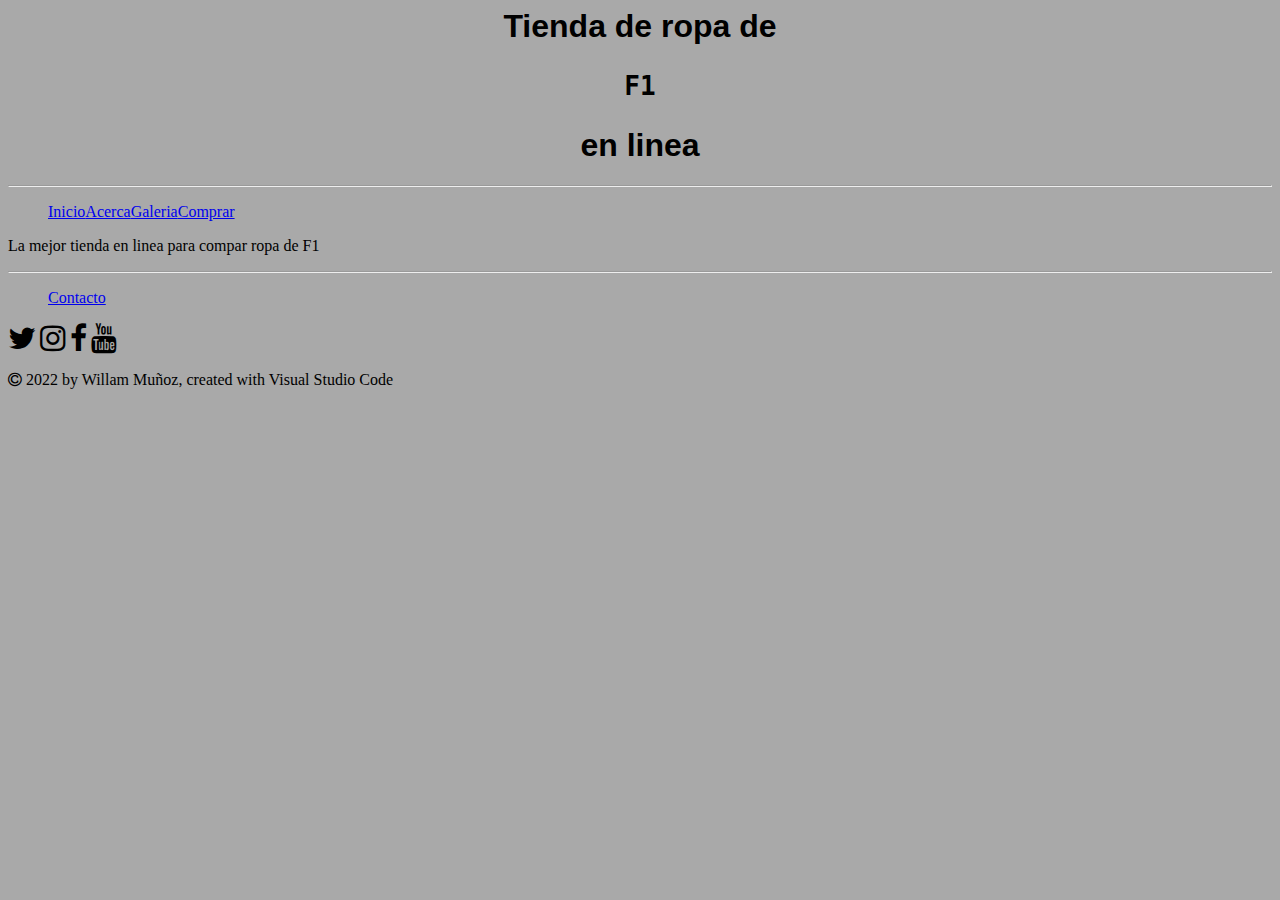
<file: HTML/index.html>
<html>
    <head>
        <title>Clothes shop</title>
        <link rel="stylesheet" href="../CSS/index.css">
        <link rel="stylesheet" href="https://cdnjs.cloudflare.com/ajax/libs/font-awesome/4.7.0/css/font-awesome.min.css">
        <link rel="icon"href="../IMG/icono.png">
    </head>
    <body>
        <h1>Tienda de ropa de <pre>F1</pre> en linea</h1>
        <hr>
        <ul>
            <li><a href="./index.html">Inicio</a></li>
            <li><a href="./about.html">Acerca</a></li>
            <li><a href="./gallery.html">Galeria</a></li>
            <li><a href="./buy.html">Comprar</a></li>
        </ul>
        <p>La mejor tienda en linea para compar ropa de F1</p>

        <hr>
        <footer>
            <ul>
                <li><a href="./contact.html">Contacto</a></li>   
            </ul>
            <i class="fa fa-twitter" style="font-size:30px;" aria-hidden="true"></i>
            <i class="fa fa-instagram" style="font-size: 30px;" aria-hidden="true"></i>
            <i class="fa fa-facebook" style="font-size:30px;" aria-hidden="true"></i>
            <i class="fa fa-youtube" style="font-size:30px;" aria-hidden="true"></i>
                    <br><br>
            <i class="fa fa-copyright" aria-hidden="true"></i> 2022 by Willam Muñoz, created with Visual Studio Code
            

        </footer>
    </body>
</html>
</file>
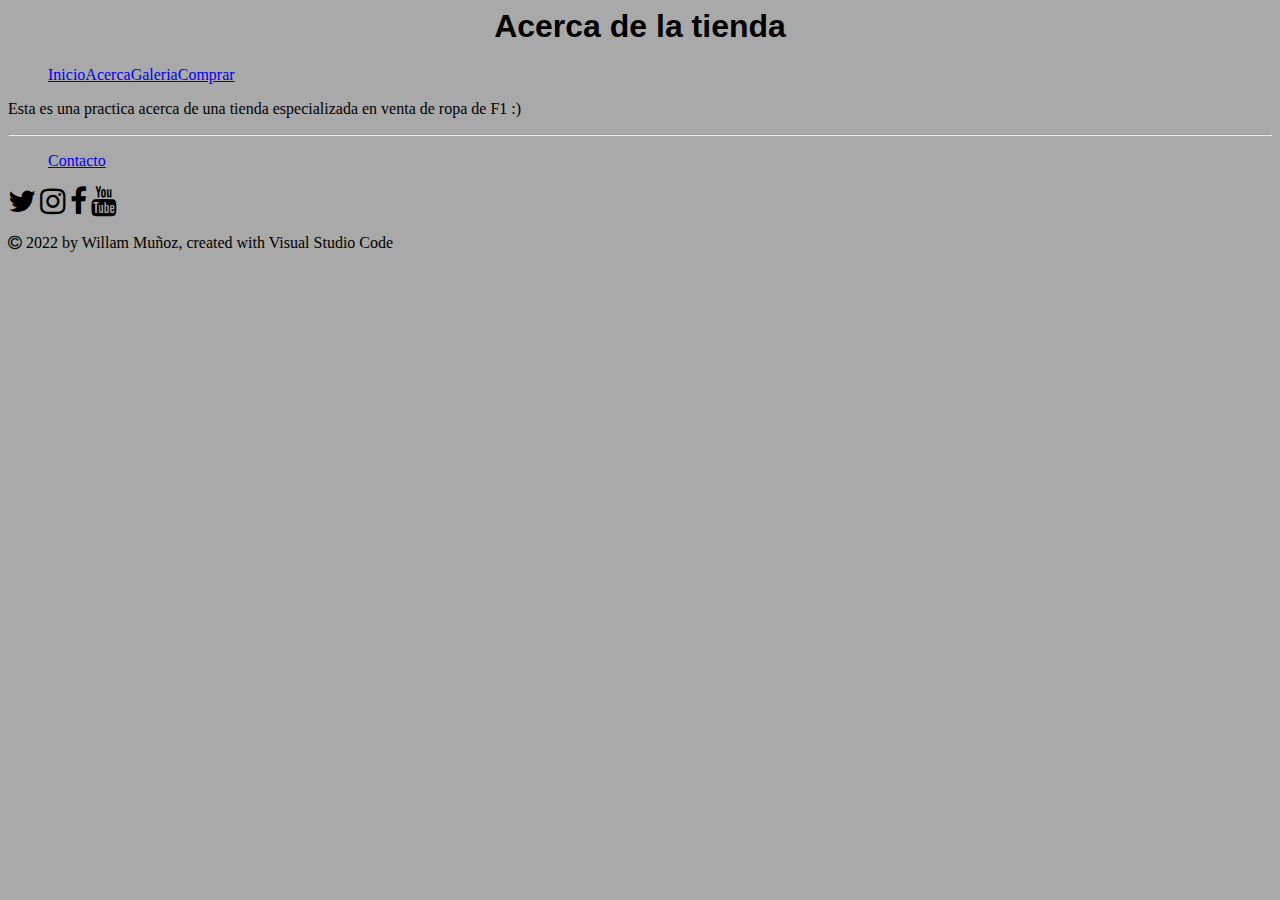
<file: HTML/about.html>
<html>
    <head>
        <title>Clothes Shop</title>
        <link rel="stylesheet" href="../CSS/about.css">
        <link rel="stylesheet" href="https://cdnjs.cloudflare.com/ajax/libs/font-awesome/4.7.0/css/font-awesome.min.css">
        <link rel="icon"href="../IMG/icono.png">   
    </head>
    <body>
        <h1>Acerca de la tienda</h1>
        <ul>
            <li><a href="./index.html">Inicio</a></li>
            <li><a href="./about.html">Acerca</a></li>
            <li><a href="./gallery.html">Galeria</a></li>
            <li><a href="./buy.html">Comprar</a></li>
        </ul>
        <p>Esta es una practica acerca de una tienda especializada en venta de ropa de F1 :)</p>
        <hr>
        <footer>
            <ul>
                <li><a href="./contact.html">Contacto</a></li>   
            </ul>
            <i class="fa fa-twitter" style="font-size:30px;" aria-hidden="true"></i>
            <i class="fa fa-instagram" style="font-size: 30px;" aria-hidden="true"></i>
            <i class="fa fa-facebook" style="font-size:30px;" aria-hidden="true"></i>
            <i class="fa fa-youtube" style="font-size:30px;" aria-hidden="true"></i>
            <br><br>
            <i class="fa fa-copyright" aria-hidden="true"></i> 2022 by Willam Muñoz, created with Visual Studio Code

        </footer>
    </body>
</html>
</file>
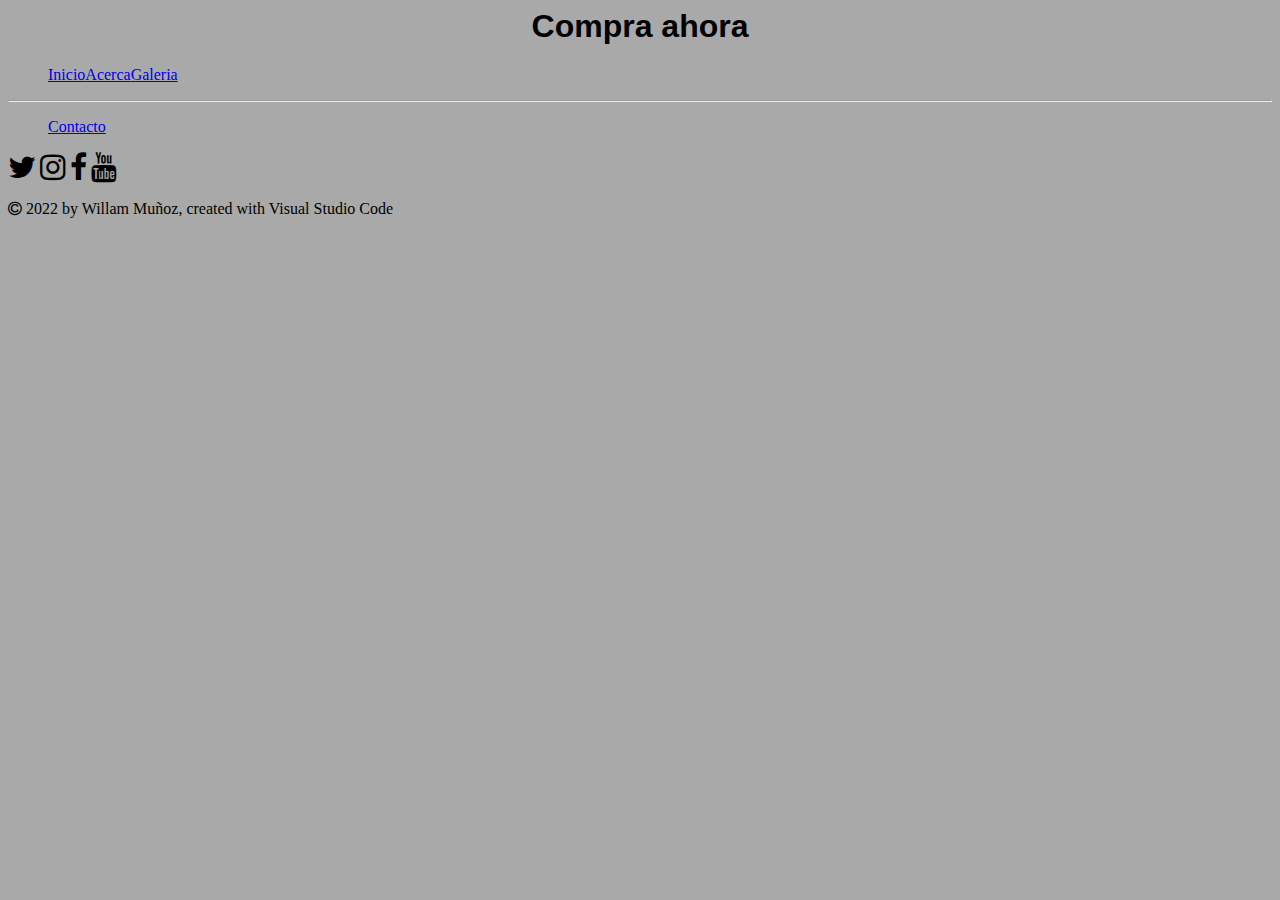
<file: HTML/buy.html>
<html>
    <head>
        <title>Clothes Shope</title>
        <link rel="stylesheet" href="../CSS/buy.css">
        <link rel="stylesheet" href="https://cdnjs.cloudflare.com/ajax/libs/font-awesome/4.7.0/css/font-awesome.min.css">
        <link rel="icon"href="../IMG/icono.png">
    </head>
    <body>
        <h1>Compra ahora</h1>
        <ul>
            <li><a href="./index.html">Inicio</a></li>
            <li><a href="./about.html">Acerca</a></li>
            <li><a href="./gallery.html">Galeria</a></li>
        </ul>
        <hr>
        <footer>
            <ul>
                <li><a href="./contact.html">Contacto</a></li>   
            </ul>
            <i class="fa fa-twitter" style="font-size:30px;" aria-hidden="true"></i>
            <i class="fa fa-instagram" style="font-size: 30px;" aria-hidden="true"></i>
            <i class="fa fa-facebook" style="font-size:30px;" aria-hidden="true"></i>
            <i class="fa fa-youtube" style="font-size:30px;" aria-hidden="true"></i>
            <br><br>
            <i class="fa fa-copyright" aria-hidden="true"></i> 2022 by Willam Muñoz, created with Visual Studio Code

        </footer>
    </body>

</html>
</file>
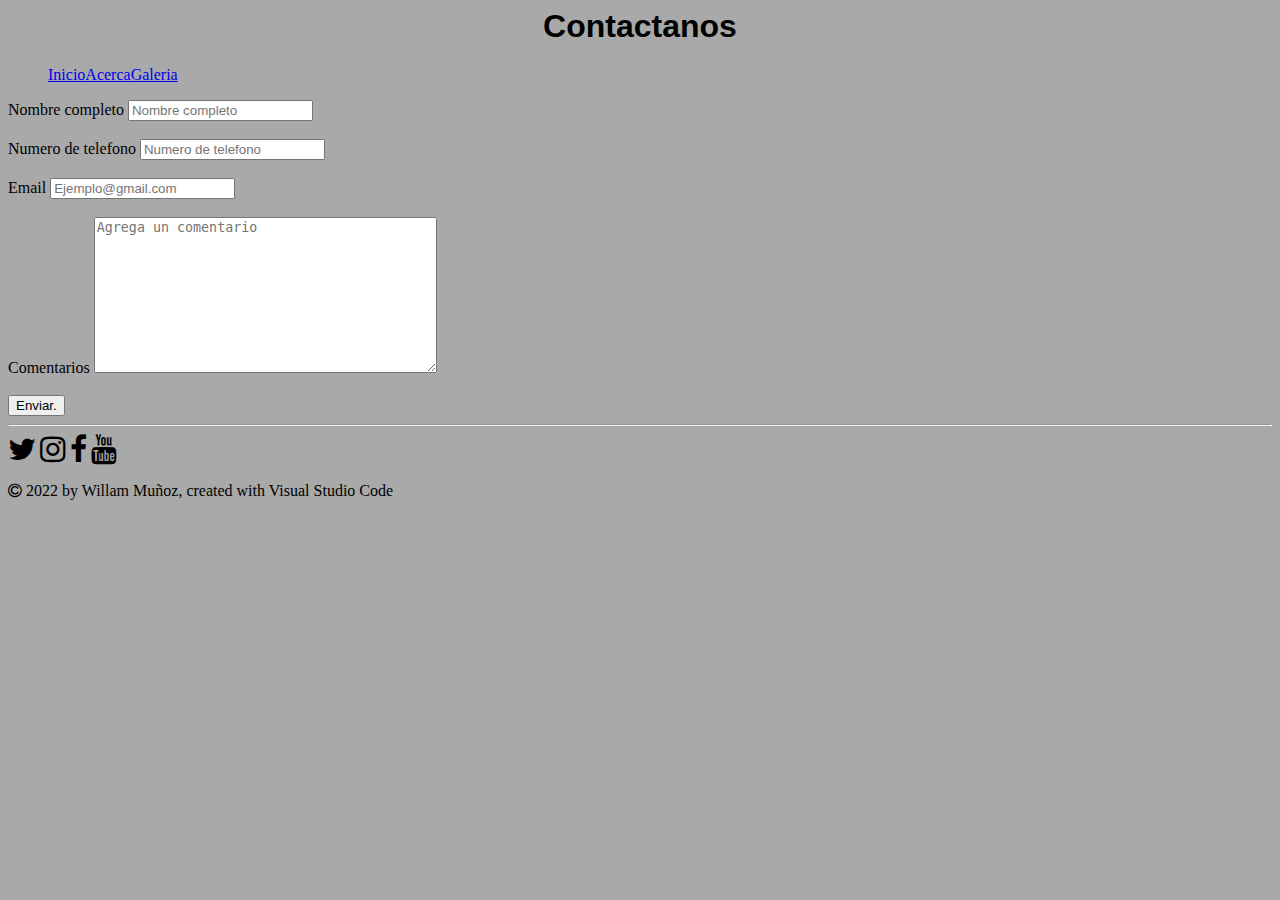
<file: HTML/contact.html>
<html>
    <head>
        <title>Clothes Shop</title>
        <link rel="stylesheet" href="../CSS/contact.css">
        <link rel="stylesheet" href="https://cdnjs.cloudflare.com/ajax/libs/font-awesome/4.7.0/css/font-awesome.min.css">
        <link rel="icon"href="../IMG/icono.png">
    </head>
    <body>
        <h1>Contactanos</h1>
        <ul>
            <li><a href="./index.html">Inicio</a></li>
            <li><a href="./about.html">Acerca</a></li>
            <li><a href="./gallery.html">Galeria</a></li>
        </ul>
        <form>
            <label>Nombre completo</label>
            <input type="text" placeholder="Nombre completo" required>
            <br><br>
            <label>Numero de telefono</label>
            <input type="number" placeholder="Numero de telefono" required>
            <br><br>
            <label>Email</label>
            <input type="email" placeholder="Ejemplo@gmail.com" required>
            <br><br>
            <labe>Comentarios</label>
            <textarea cols="40" rows="10" placeholder="Agrega un comentario" required></textarea>
            <br><br>
            <input type="submit" value="Enviar.">


        </form>
        <hr>
        <footer>
            <i class="fa fa-twitter" style="font-size:30px;" aria-hidden="true"></i>
            <i class="fa fa-instagram" style="font-size: 30px;" aria-hidden="true"></i>
            <i class="fa fa-facebook" style="font-size:30px;" aria-hidden="true"></i>
            <i class="fa fa-youtube" style="font-size:30px;" aria-hidden="true"></i>
            <br><br>
            <i class="fa fa-copyright" aria-hidden="true"></i> 2022 by Willam Muñoz, created with Visual Studio Code
        </footer>
    </body>
</html>
</file>
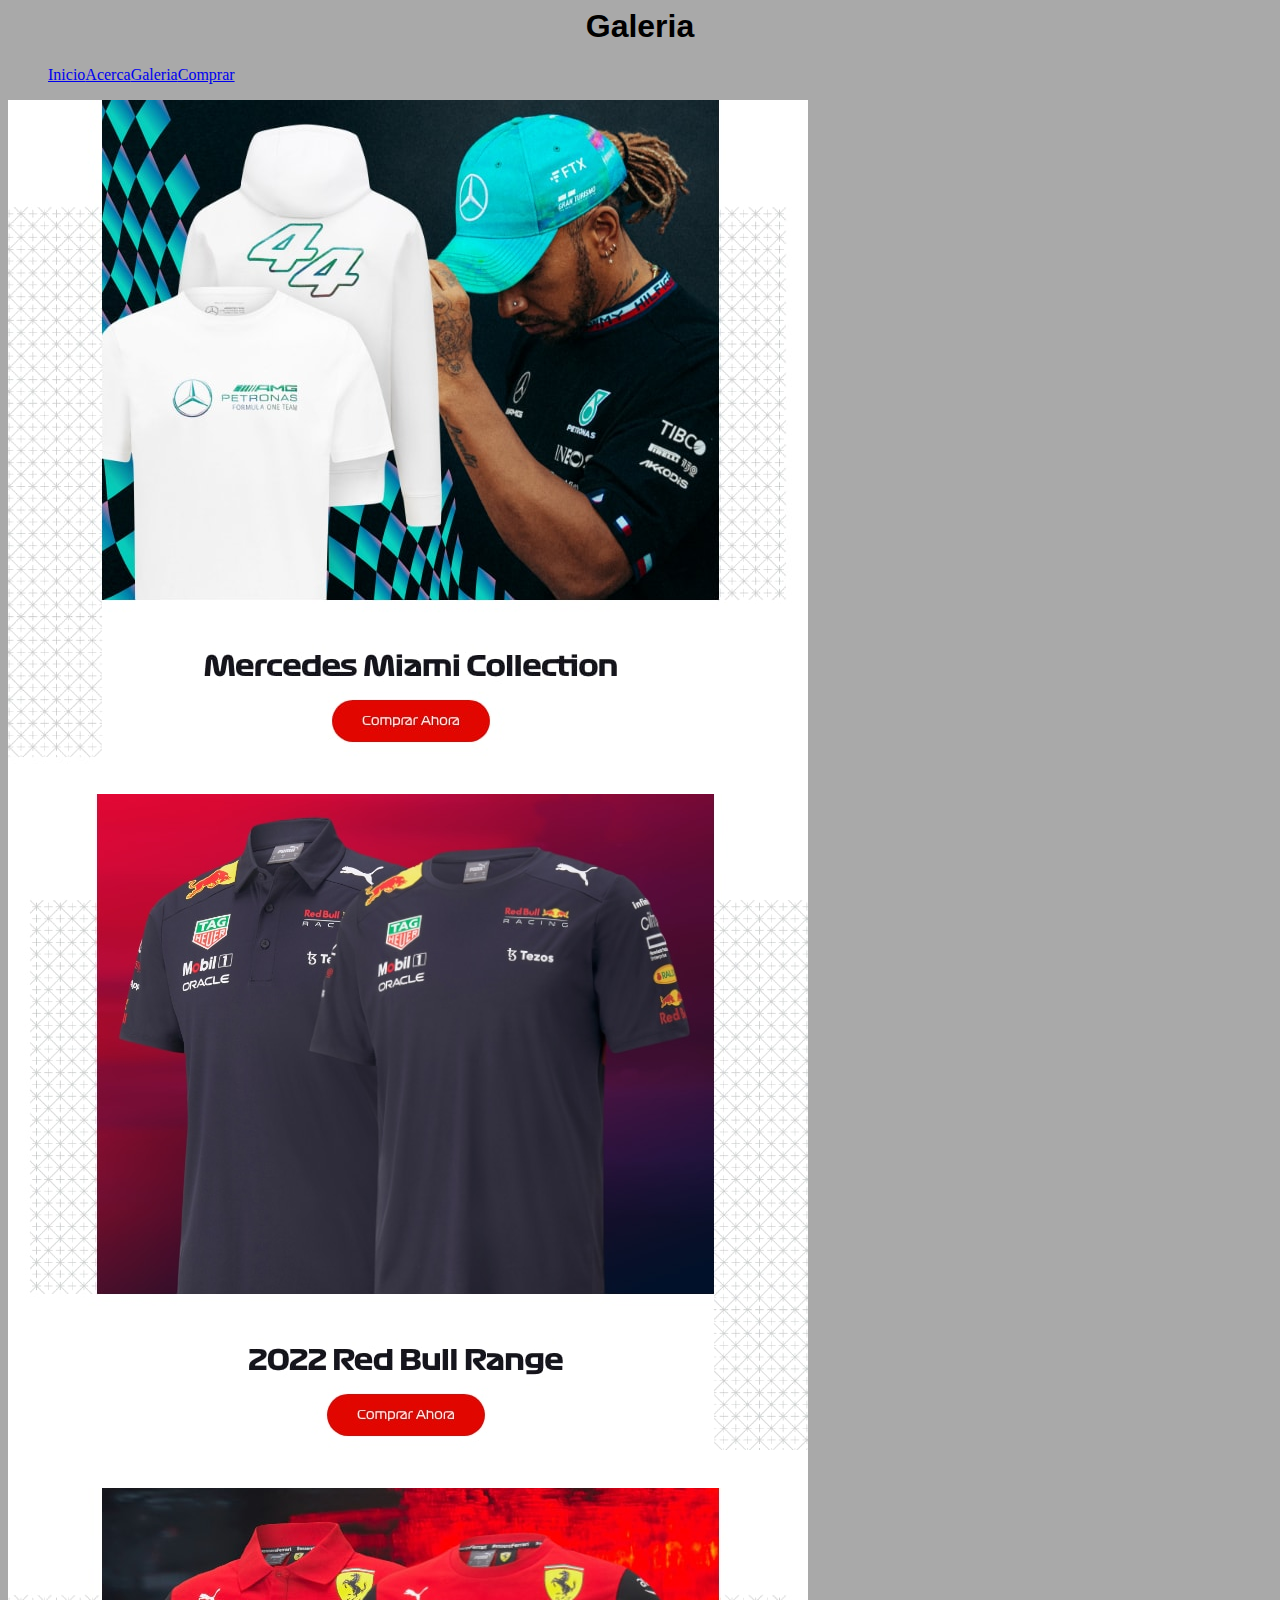
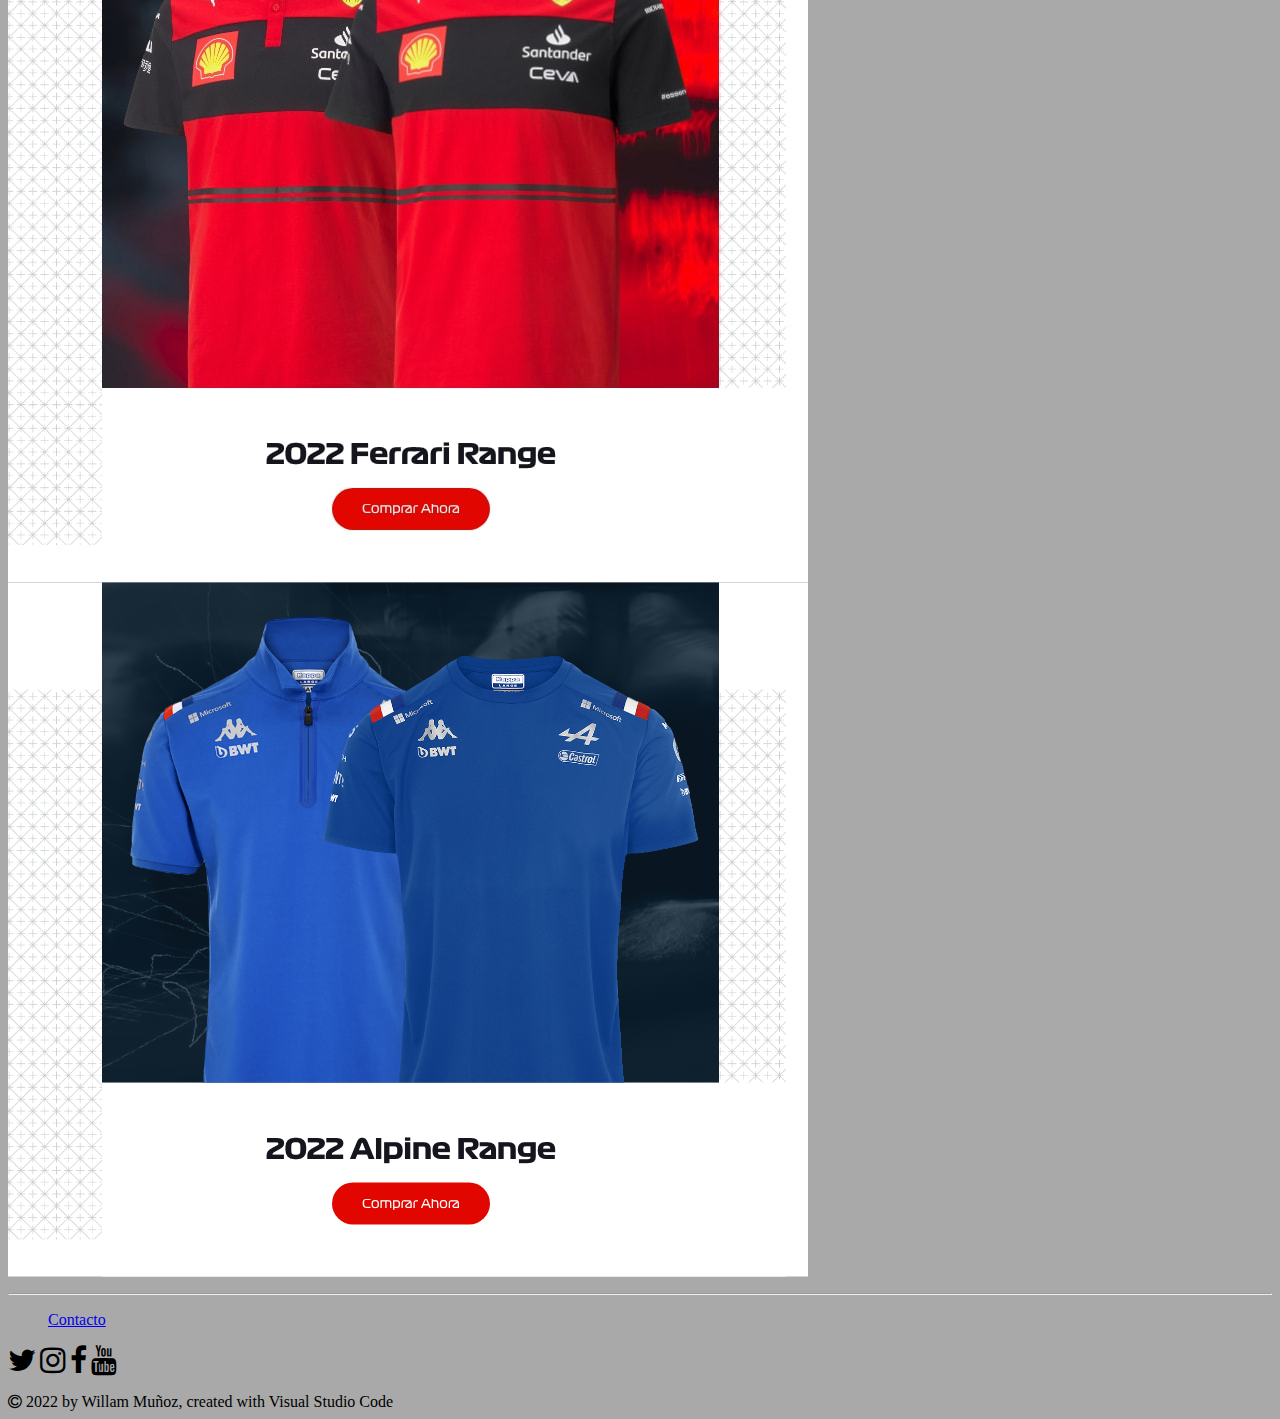
<file: HTML/gallery.html>
<html>
    <head>
        <title>Clothes Shop</title>
        <link rel="stylesheet" href="../CSS/gallery.css">
        <link rel="stylesheet" href="https://cdnjs.cloudflare.com/ajax/libs/font-awesome/4.7.0/css/font-awesome.min.css">
        <link rel="icon"href="../IMG/icono.png">
    </head>
    <body>
        <h1>Galeria</h1>
        <ul>
            <li><a href="./index.html">Inicio</a></li>
            <li><a href="./about.html">Acerca</a></li>
            <li><a href="./gallery.html">Galeria</a></li>
            <li><a href="./buy.html">Comprar</a></li>
        </ul>
        <img src="../IMG/1.jpg">
        <img src="../IMG/2.jpg">
        <img src="../IMG/3.jpg">
        <img src="../IMG/4.png">
        <p></p>
        <hr>
        <footer>
            <ul>
                <li><a href="./contact.html">Contacto</a></li>   
            </ul>
            <i class="fa fa-twitter" style="font-size:30px;" aria-hidden="true"></i>
            <i class="fa fa-instagram" style="font-size: 30px;" aria-hidden="true"></i>
            <i class="fa fa-facebook" style="font-size:30px;" aria-hidden="true"></i>
            <i class="fa fa-youtube" style="font-size:30px;" aria-hidden="true"></i>
            <br><br>
            <i class="fa fa-copyright" aria-hidden="true"></i> 2022 by Willam Muñoz, created with Visual Studio Code
        </footer>
    </body>
</html>
</file>
<file: CSS/index.css>
body{background-color: darkgrey;
}
h1{color: black;
font-family: Arial, Helvetica, sans-serif;
text-align: center;
}
ul{
    display: flex;
    list-style-type: none;
}

a:hover{
    color:crimson;
    transition: color .3s;
}
</file>
<file: CSS/about.css>
body{background-color: darkgrey;
}
h1{color: black;
font-family: Arial, Helvetica, sans-serif;
text-align: center;
}
ul{
    display: flex;
    list-style-type: none;
}

a:hover{
    color:crimson;
    transition: color .3s;
}
</file>
<file: CSS/buy.css>
body{background-color: darkgrey;
}
h1{color: black;
font-family: Arial, Helvetica, sans-serif;
text-align: center;
}
ul{
    display: flex;
    list-style-type: none;
}

a:hover{
    color:crimson;
    transition: color .3s;
}
</file>
<file: CSS/contact.css>
body{background-color: darkgrey;
}
h1{color: black;
font-family: Arial, Helvetica, sans-serif;
text-align: center;
}
ul{
    display: flex;
    list-style-type: none;
}

a:hover{
    color:crimson;
    transition: color .3s;
}
</file>
<file: CSS/gallery.css>
body{background-color: darkgrey;
}
h1{color: black;
font-family: Arial, Helvetica, sans-serif;
text-align: center;
}
ul{
    display: flex;
    list-style-type: none;
}

a:hover{
    color:crimson;
    transition: color .3s;
}
</file>
